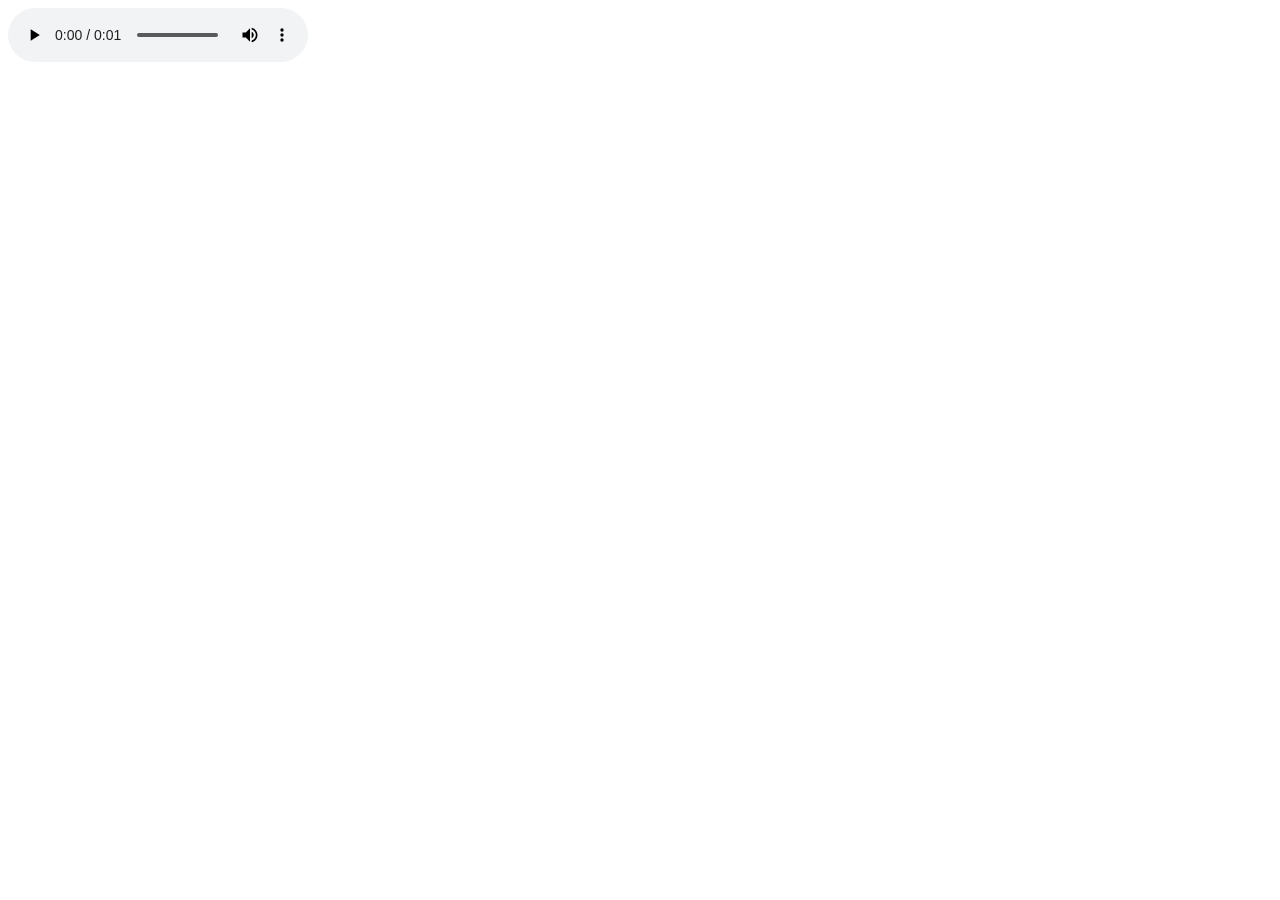
<file: test.html>
<html>
<body>
    <audio controls autoplay loop>
        <source src="music/music.mp3" type="audio/mp3" hidden="none">
        <embed src="music/music.mp3" autostart="true" loop="true" hidden="true"> 
      </audio>
</body>
</html>
</file>
